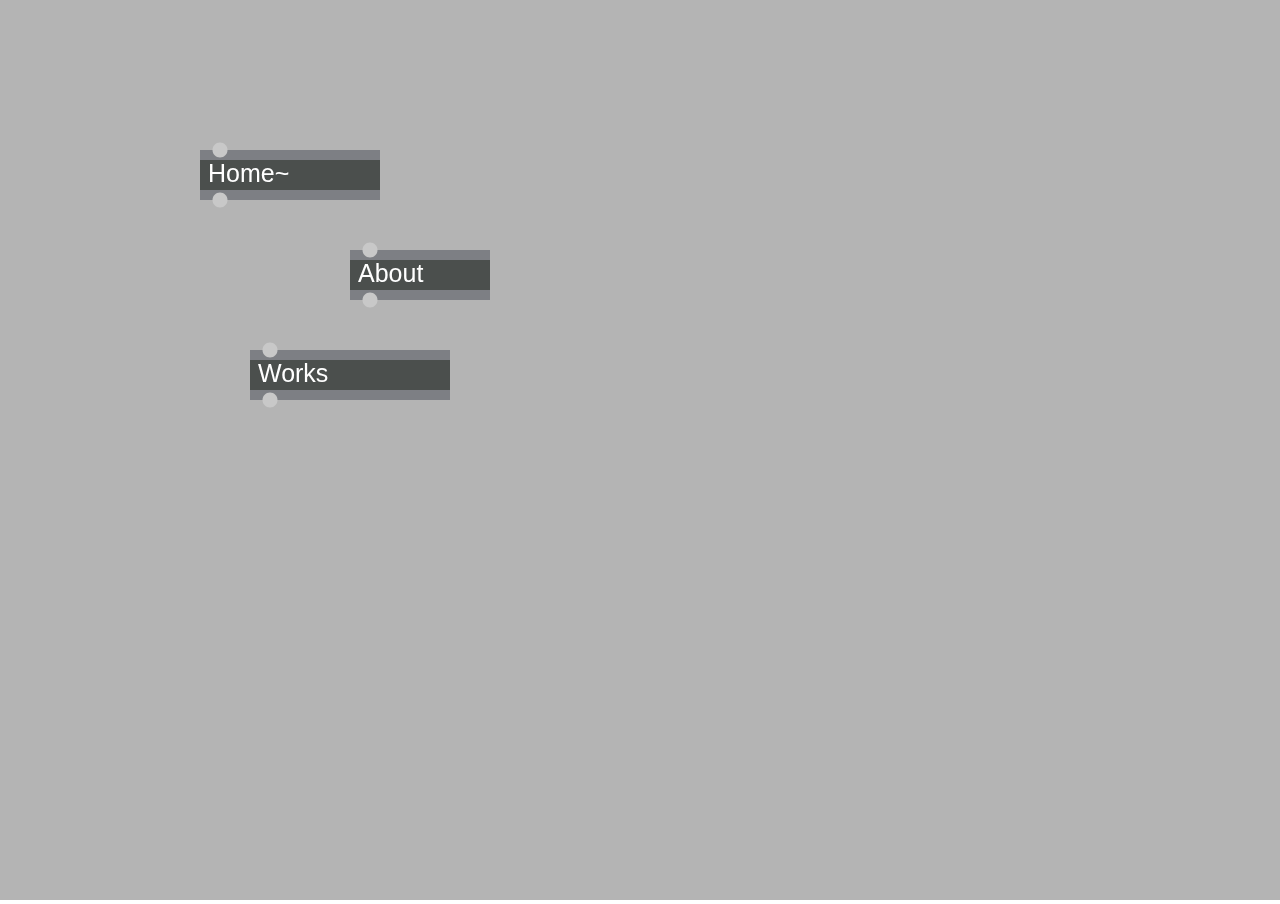
<file: Max_patch animation/Source/index.html>
<!DOCTYPE html>
<html lang="">
  <head>
    <meta charset="utf-8">
    <meta name="viewport" content="width=device-width, initial-scale=1.0">
    <title>p5.js example</title>
    <style> body {padding: 0; margin: 0;} </style>
    <script src="../p5.min.js"></script>
    <script src="../addons/p5.dom.min.js"></script>
    <script src="../addons/p5.sound.min.js"></script>
    <script src="sketch.js"></script>
  </head>
  <body>
  </body>
</html>
</file>
